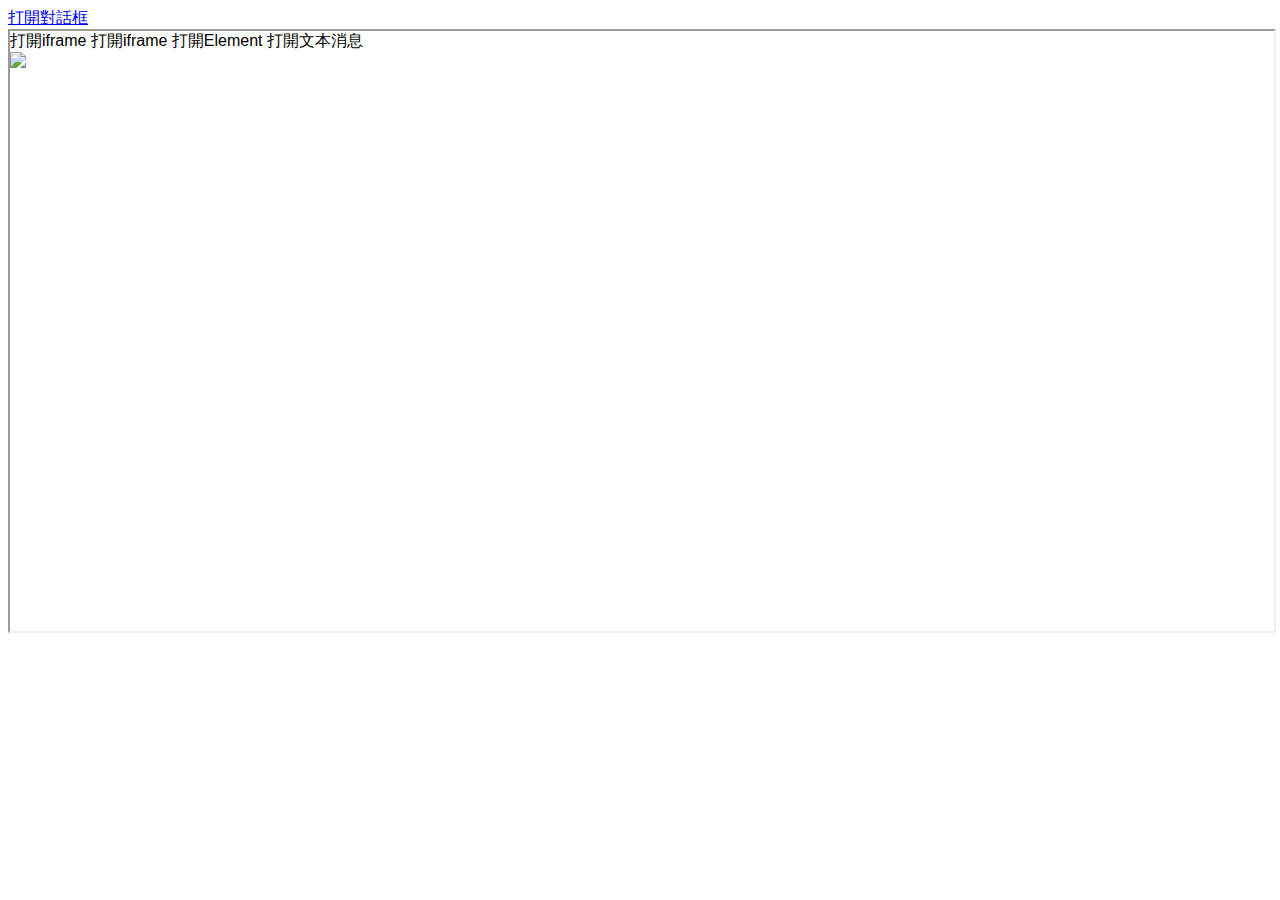
<file: open.html>
﻿<!DOCTYPE html>
<html>
	<head>
		<meta charset="utf-8" />
		<title>Dialog Demo</title>
		<link href="./css/Dialogor.css" rel="stylesheet" type="text/css" />
		<script type="text/javascript">
			window.onload = function()
			{
				document.getElementById("opendlg").onclick = function(){Dialogor.OpenParent("打開父窗體對話框","iframe:close.html", 500, 700);};
			}
		</script>
	</head>
	<body>
		<a href="#" id="opendlg">打開對話框</a>
		<iframe src="index.html" frameborder="1" width="100%" height="600" ></iframe>
	</body>
</html>
</file>
<file: css/Dialogor.css>
#dlg_view, #dlg_bg{width:100%;height:100%;position:fixed;_position:absolute;top:0;left:0;}
#dlg_bg{filter:alpha(opacity=50);opacity: 0.2;background: #000;}
#dlg_main{background-color:#fff;border: #ccc 1px solid;width:300px;position: absolute;_position:absolute;top: 50%;left: 50%;margin:auto;}
#dlg_main #dlg_title{height: 30px;padding: 0 0 0 10px;background: #007bbb;color: #FFF;line-height: 30px;cursor: move;}
#dlg_main #dlg_title h4{float:left;padding:0;margin:0;font-size:14px;}
#dlg_main #dlg_close{float:right;cursor:pointer;width: 30px;text-align: center;}
#dlg_main #dlg_resize{width: 40px;height: 40px;cursor: nw-resize;right: -20px;bottom: -20px;position: absolute;}
</file>
